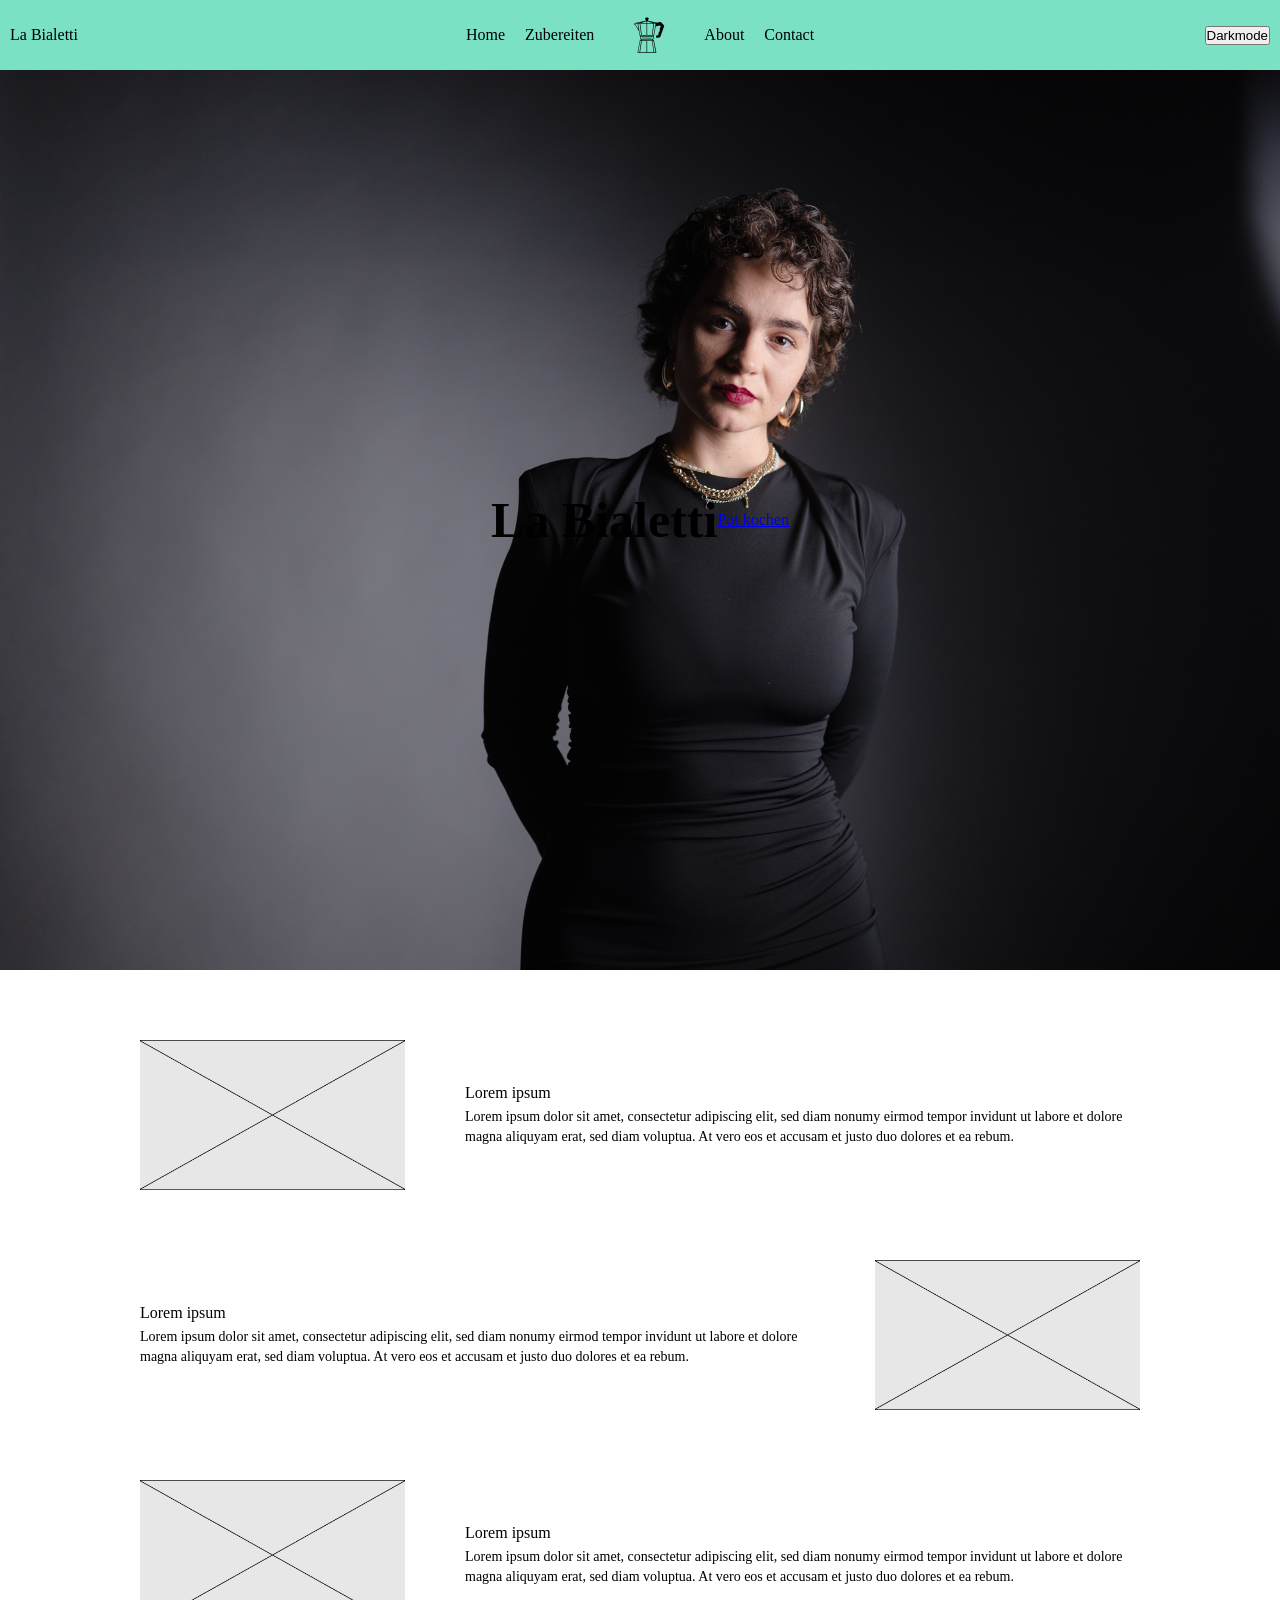
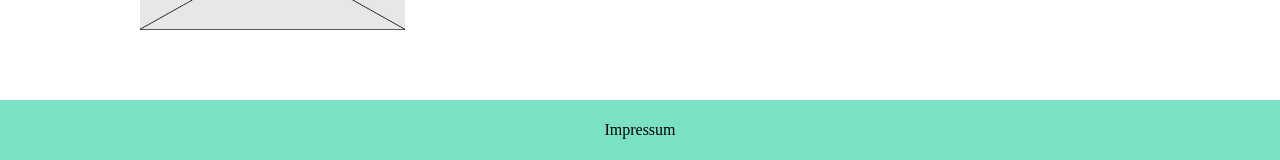
<file: index.html>
<!doctype html>
<html lang="de">
<head>
    <meta charset="UTF-8">
    <meta name="viewport"
          content="width=device-width, user-scalable=no, initial-scale=1.0, maximum-scale=1.0, minimum-scale=1.0">
    <meta http-equiv="X-UA-Compatible" content="ie=edge">
    <title>Bialetti</title>
    <link rel="stylesheet" href="css/style.css">
    <link rel="icon" href="/assets/icon.png">
</head>
<body>

    <header class="header">
        <div class="header-titel">
            <p>La Bialetti</p>
        </div>

        <nav class="hauptnav">
            <ul>
                <li>
                    <a href="index.html">Home</a>
                </li>
                <li>
                    <a href="zubereiten.html">Zubereiten</a>
                </li>
            </ul>

            <img src="/assets/icon.png" alt="La Bialetti Logo">

            <ul>
            <li>
                <a href="about.html">About</a>
            </li>
            <li>
                <a href="contact.html">Contact</a>
            </li>
            </ul>
        </nav>

         <div class="header-button">
            <button id="toggle-theme">Darkmode</button>
        </div>

    </header>

    <main>
        <div class="frontpic">
            <h1>La Bialetti</h1>
            <a href="zubereiten.html">Pot kochen</a>
        </div>

        <section class="info-section">

            <article class="info-article">
                <img src="assets/Platzhalter%202.jpg" alt="Platzhalterbild">

                <div class="info-text">
                    <h2>Lorem ipsum</h2>
                    <p>
                        Lorem ipsum dolor sit amet, consectetur adipiscing elit,
                        sed diam nonumy eirmod tempor invidunt ut labore et dolore
                        magna aliquyam erat, sed diam voluptua. At vero eos et
                        accusam et justo duo dolores et ea rebum.
                    </p>
                </div>
            </article>

            <article class="info-article">
                <img src="assets/Platzhalter%202.jpg" alt="Platzhalterbild">

                <div class="info-text">
                    <h2>Lorem ipsum</h2>
                    <p>
                        Lorem ipsum dolor sit amet, consectetur adipiscing elit,
                        sed diam nonumy eirmod tempor invidunt ut labore et dolore
                        magna aliquyam erat, sed diam voluptua. At vero eos et
                        accusam et justo duo dolores et ea rebum.
                    </p>
                </div>
            </article>

            <article class="info-article">
                <img src="assets/Platzhalter%202.jpg" alt="Platzhalterbild">

                <div class="info-text">
                    <h2>Lorem ipsum</h2>
                    <p>
                        Lorem ipsum dolor sit amet, consectetur adipiscing elit,
                        sed diam nonumy eirmod tempor invidunt ut labore et dolore
                        magna aliquyam erat, sed diam voluptua. At vero eos et
                        accusam et justo duo dolores et ea rebum.
                    </p>
                </div>
            </article>

        </section>
    </main>

    <footer class="footer">
        <div>
            <a href="impressum.html">Impressum</a>
        </div>
    </footer>

</body>
</html>
</file>
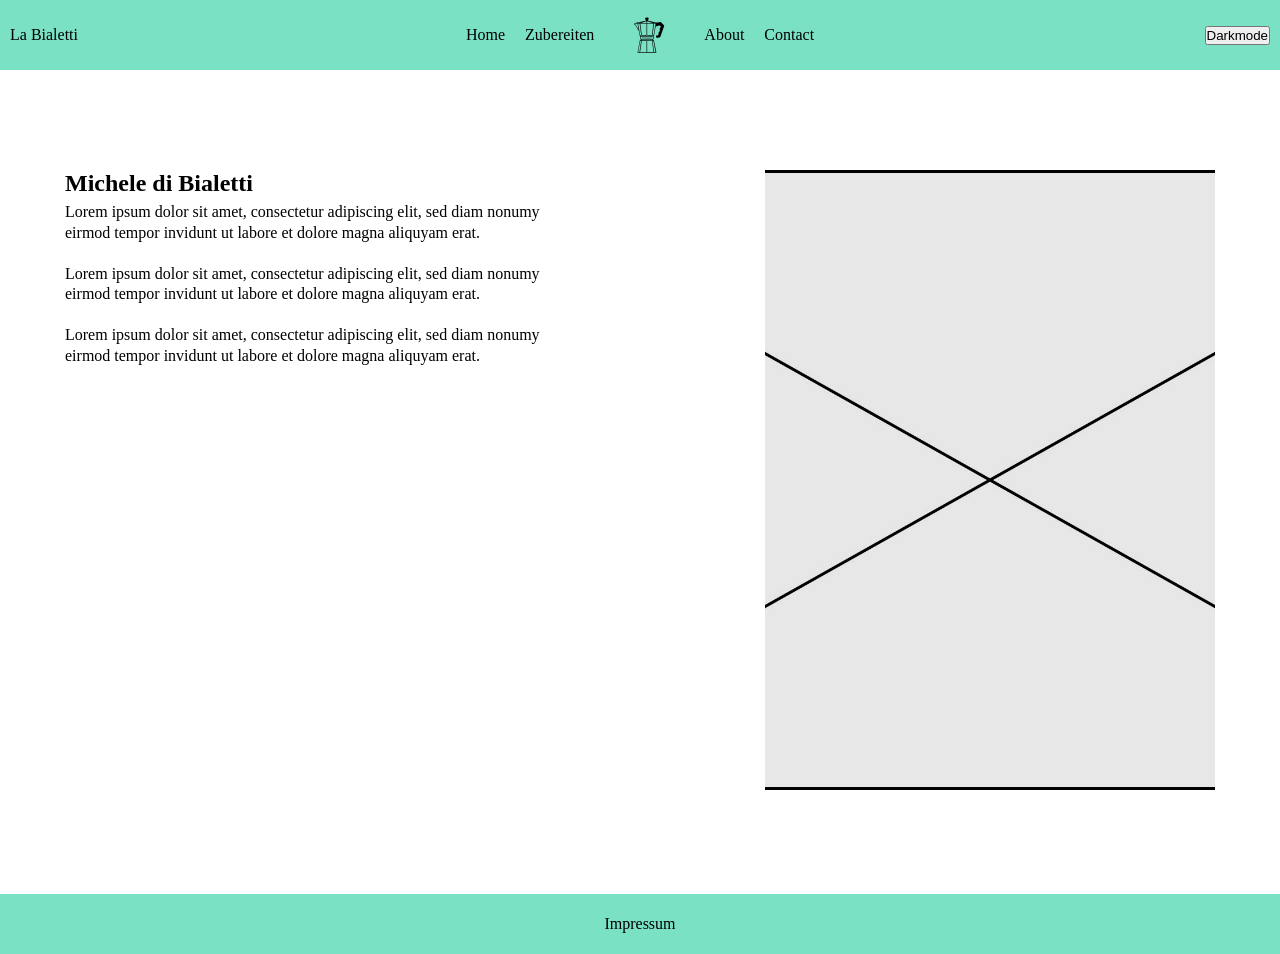
<file: about.html>
<!doctype html>
<html lang="de">
<head>
    <meta charset="UTF-8">
    <meta name="viewport"
          content="width=device-width, user-scalable=no, initial-scale=1.0, maximum-scale=1.0, minimum-scale=1.0">
    <meta http-equiv="X-UA-Compatible" content="ie=edge">
    <title>About</title>
    <link rel="stylesheet" href="css/style.css">
    <link rel="icon" href="/assets/icon.png">
</head>
<body>

<header class="header">
    <div class="header-titel">
        <p>La Bialetti</p>
    </div>

    <nav class="hauptnav">
        <ul>
            <li>
                <a href="index.html">Home</a>
            </li>
            <li>
                <a href="zubereiten.html">Zubereiten</a>
            </li>
        </ul>

        <img src="/assets/icon.png" alt="La Bialetti Logo">

        <ul>
            <li>
                <a href="about.html">About</a>
            </li>
            <li>
                <a href="contact.html">Contact</a>
            </li>
        </ul>
    </nav>

    <div class="header-button">
        <button id="toggle-theme">Darkmode</button>
    </div>

</header>

<main>

    <section class="about-section">

        <article class="about-text">

            <h2>Michele di Bialetti</h2>

            <p>
                Lorem ipsum dolor sit amet, consectetur adipiscing elit,
                sed diam nonumy eirmod tempor invidunt ut labore et dolore
                magna aliquyam erat.
            </p>

            <p>
                Lorem ipsum dolor sit amet, consectetur adipiscing elit,
                sed diam nonumy eirmod tempor invidunt ut labore et dolore
                magna aliquyam erat.
            </p>

            <p>
                Lorem ipsum dolor sit amet, consectetur adipiscing elit,
                sed diam nonumy eirmod tempor invidunt ut labore et dolore
                magna aliquyam erat.
            </p>

        </article>

        <article class="about-image">
            <img src="assets/Platzhalter%202.jpg" alt="Michele di Bialetti">
        </article>

    </section>

</main>


<footer class="footer">
    <div>
        <a href="impressum.html">Impressum</a>
    </div>
</footer>

</body>
</html>
</file>
<file: css/style.css>
@font-face {
    font-family: Impact;
}

:root {
    --color-primary: #7AE1C4;
    --color-secondary: #black;
    --color-light: #9ebaca;
    --global-max-width: 1512px;

}

[data-theme="dark"] {
    --color-primary: #031658;
    --color-secondary: #102439;
    --color-light: #41667e;
    --text-color: #ffffff;
}

* {
    margin: 0;
    padding: 0;
}

.header {
    display: flex;
    justify-content: space-between;
    align-items: center;

    max-width: var(--global-max-width);
    margin: 0 auto;
    padding: 10px;

    background-color: var(--color-primary);
}

.header-titel {
    flex: 1;
}

.hauptnav {
    display: flex;
    align-items: center;
    justify-content: center;
    gap: 30px;
}

.hauptnav ul {
    display: flex;
    align-items: center;
    gap: 20px;

    list-style: none;
    padding: 0;
    margin: 0;
}

.hauptnav a {
    text-decoration: none;
    color: var(--color-secondary);
}

.hauptnav a:hover {
    color: var(--color-light);
}

.hauptnav img {
    width: 50px;
}

.header-button {
    flex: 1;
    display: flex;
    justify-content: flex-end;
}

.frontpic {
    background-image: url("/assets/bialetti-frontpage.jpg");
    height: 900px;
    background-size: cover;
    display: flex;
    flex-direction: row;
    justify-content: center;
    align-items: center;

    h1 {
        color: var(--color-secondary);
        font-size: 50px;
    }
}

.info-section {
    display: flex;
    flex-direction: column;
    gap: 70px;
    padding: 70px 20px;
}

.info-article {
    display: flex;
    align-items: center;
    gap: 60px;

    max-width: 1000px;
    width: 100%;
    margin: 0 auto;
}

.info-article img {
    width: 265px;
    height: 150px;
    object-fit: cover;
}

.info-text {
    flex: 1;
}

.info-text h2 {
    font-size: 16px;
    font-weight: normal;
    margin-bottom: 5px;
}

.info-text p {
    font-size: 14px;
    line-height: 1.4;
}

/* Jeder zweite Baustein wird umgedreht */
.info-article:nth-child(even) {
    flex-direction: row-reverse;
}

.about-section {
    display: flex;
    justify-content: center;
    align-items: flex-start;
    gap: 200px;

    max-width: 1200px;
    margin: 100px auto;
}

.about-text {
    width: 500px;
}

.about-text h2 {
    margin-bottom: 5px;
}

.about-text p {
    margin-bottom: 20px;
    line-height: 1.3;
}

.about-image img {
    width: 450px;
    height: 620px;
    object-fit: cover;
}

.footer {
    display: flex;
    justify-content: center;
    align-items: center;
    height: 60px;
    background-color: var(--color-primary);
}

.footer a {
    text-decoration: none;
    color: var(--color-secondary);
}

.footer a:hover {
    color: var(--color-light);
}
</file>
